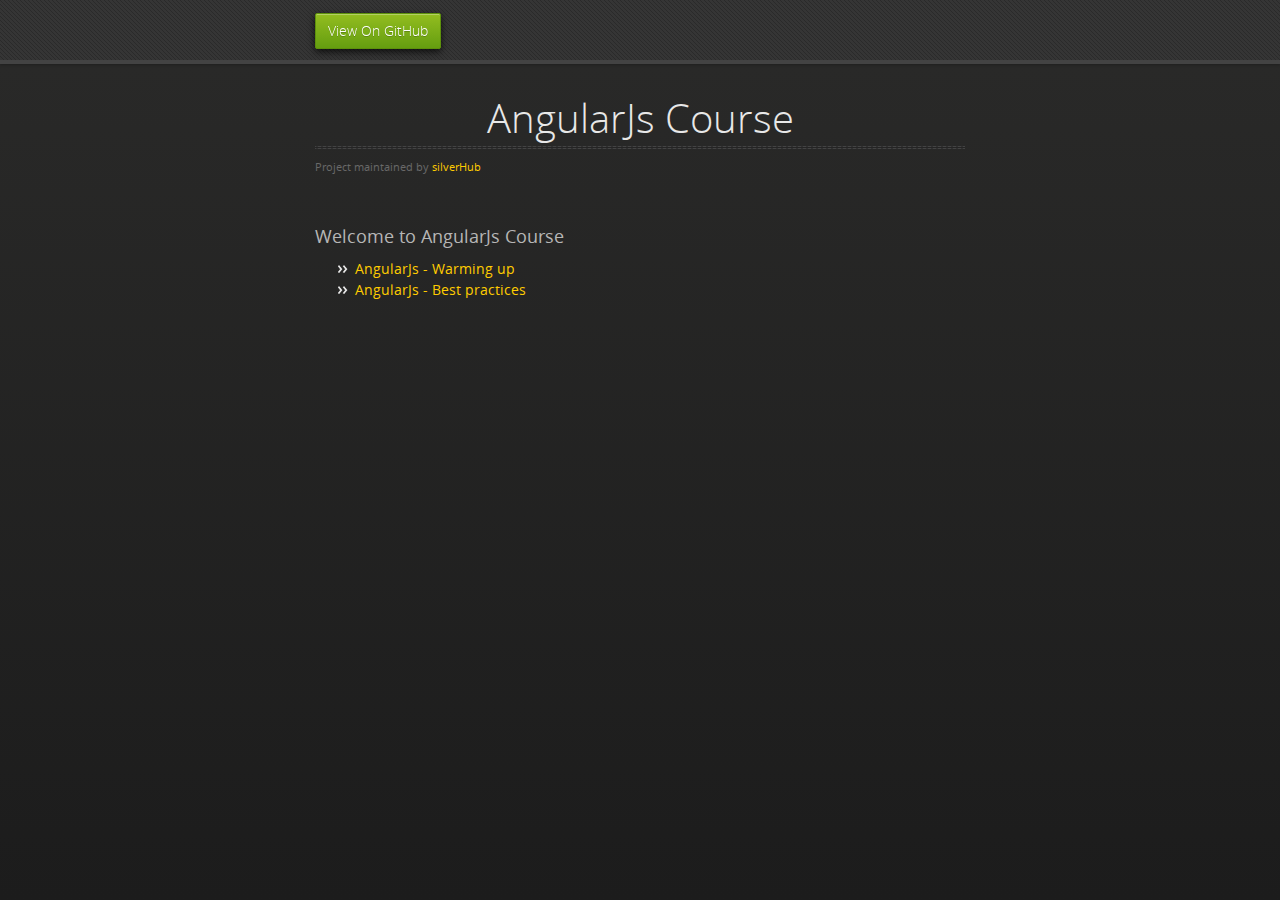
<file: index.html>
<!doctype html>
<html>
<head>
  <meta charset="utf-8">
  <meta http-equiv="X-UA-Compatible" content="chrome=1">
  <title>AngularJs Course by silverHub</title>
  <link rel="stylesheet" href="stylesheets/styles.css">
  <link rel="stylesheet" href="stylesheets/github-dark.css">
  <script src="https://ajax.googleapis.com/ajax/libs/jquery/1.7.1/jquery.min.js"></script>
  <script src="javascripts/respond.js"></script>
  <!--[if lt IE 9]>
  <script src="//html5shiv.googlecode.com/svn/trunk/html5.js"></script>
  <![endif]-->
  <!--[if lt IE 8]>
  <link rel="stylesheet" href="stylesheets/ie.css">
  <![endif]-->
  <meta name="viewport" content="width=device-width, initial-scale=1, user-scalable=no">

</head>
<body>
  <div id="header">
    <nav>
      <li class="fork"><a href="https://github.com/silverHub/AngularJsTraining">View On GitHub</a></li>
      <li class="downloads hidden" ><a href="https://github.com/silverHub/AngularJsTraining/zipball/master">ZIP</a></li>
      <li class="downloads hidden" ><a href="https://github.com/silverHub/AngularJsTraining/tarball/master">TAR</a></li>
      <li class="title hidden">DOWNLOADS</li>
    </nav>
  </div><!-- end header -->

  <div class="wrapper">

    <section>
      <div id="title">
        <h1>AngularJs Course</h1>
        <hr>
        <span class="credits left">Project maintained by <a href="https://github.com/silverHub">silverHub</a></span>
      </div>

      <h3>
        <a id="welcome-to-github-pages" class="anchor" href="#welcome-to-github-pages" aria-hidden="true"><span aria-hidden="true" class="octicon octicon-link"></span></a>
        Welcome to AngularJs Course
      </h3>


      <ul>
        <li> <a href="course/warmup.html">AngularJs - Warming up</a></li>
        <li> <a href="course/workout.html">AngularJs - Best practices</a></li>
      </ul>
    </section>

  </div>
  <!--[if !IE]><script>fixScale(document);</script><![endif]-->

</body>
</html>
</file>
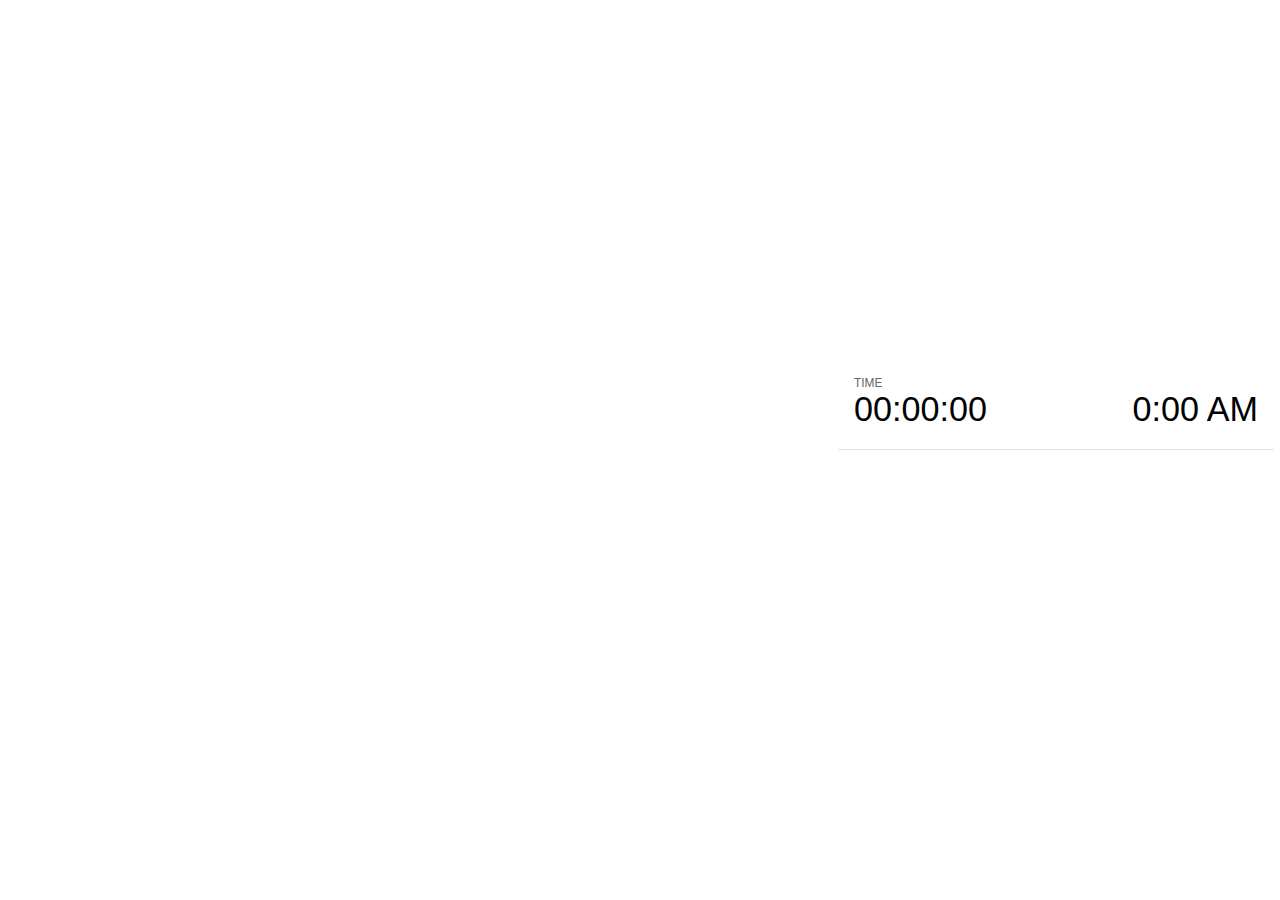
<file: course/plugin/notes/notes.html>
<!doctype html>
<html lang="en">
	<head>
		<meta charset="utf-8">

		<title>reveal.js - Slide Notes</title>

		<style>
			body {
				font-family: Helvetica;
			}

			#current-slide,
			#upcoming-slide,
			#speaker-controls {
				padding: 6px;
				box-sizing: border-box;
				-moz-box-sizing: border-box;
			}

			#current-slide iframe,
			#upcoming-slide iframe {
				width: 100%;
				height: 100%;
				border: 1px solid #ddd;
			}

			#current-slide .label,
			#upcoming-slide .label {
				position: absolute;
				top: 10px;
				left: 10px;
				font-weight: bold;
				font-size: 14px;
				z-index: 2;
				color: rgba( 255, 255, 255, 0.9 );
			}

			#current-slide {
				position: absolute;
				width: 65%;
				height: 100%;
				top: 0;
				left: 0;
				padding-right: 0;
			}

			#upcoming-slide {
				position: absolute;
				width: 35%;
				height: 40%;
				right: 0;
				top: 0;
			}

			#speaker-controls {
				position: absolute;
				top: 40%;
				right: 0;
				width: 35%;
				height: 60%;
				overflow: auto;

				font-size: 18px;
			}

				.speaker-controls-time.hidden,
				.speaker-controls-notes.hidden {
					display: none;
				}

				.speaker-controls-time .label,
				.speaker-controls-notes .label {
					text-transform: uppercase;
					font-weight: normal;
					font-size: 0.66em;
					color: #666;
					margin: 0;
				}

				.speaker-controls-time {
					border-bottom: 1px solid rgba( 200, 200, 200, 0.5 );
					margin-bottom: 10px;
					padding: 10px 16px;
					padding-bottom: 20px;
					cursor: pointer;
				}

				.speaker-controls-time .reset-button {
					opacity: 0;
					float: right;
					color: #666;
					text-decoration: none;
				}
				.speaker-controls-time:hover .reset-button {
					opacity: 1;
				}

				.speaker-controls-time .timer,
				.speaker-controls-time .clock {
					width: 50%;
					font-size: 1.9em;
				}

				.speaker-controls-time .timer {
					float: left;
				}

				.speaker-controls-time .clock {
					float: right;
					text-align: right;
				}

				.speaker-controls-time span.mute {
					color: #bbb;
				}

				.speaker-controls-notes {
					padding: 10px 16px;
				}

				.speaker-controls-notes .value {
					margin-top: 5px;
					line-height: 1.4;
					font-size: 1.2em;
				}

			.clear {
				clear: both;
			}

			@media screen and (max-width: 1080px) {
				#speaker-controls {
					font-size: 16px;
				}
			}

			@media screen and (max-width: 900px) {
				#speaker-controls {
					font-size: 14px;
				}
			}

			@media screen and (max-width: 800px) {
				#speaker-controls {
					font-size: 12px;
				}
			}

		</style>
	</head>

	<body>

		<div id="current-slide"></div>
		<div id="upcoming-slide"><span class="label">UPCOMING:</span></div>
		<div id="speaker-controls">
			<div class="speaker-controls-time">
				<h4 class="label">Time <span class="reset-button">Click to Reset</span></h4>
				<div class="clock">
					<span class="clock-value">0:00 AM</span>
				</div>
				<div class="timer">
					<span class="hours-value">00</span><span class="minutes-value">:00</span><span class="seconds-value">:00</span>
				</div>
				<div class="clear"></div>
			</div>

			<div class="speaker-controls-notes hidden">
				<h4 class="label">Notes</h4>
				<div class="value"></div>
			</div>
		</div>

		<script src="../../plugin/markdown/marked.js"></script>
		<script>

			(function() {

				var notes,
					notesValue,
					currentState,
					currentSlide,
					upcomingSlide,
					connected = false;

				window.addEventListener( 'message', function( event ) {

					var data = JSON.parse( event.data );

					// Messages sent by the notes plugin inside of the main window
					if( data && data.namespace === 'reveal-notes' ) {
						if( data.type === 'connect' ) {
							handleConnectMessage( data );
						}
						else if( data.type === 'state' ) {
							handleStateMessage( data );
						}
					}
					// Messages sent by the reveal.js inside of the current slide preview
					else if( data && data.namespace === 'reveal' ) {
						if( /ready/.test( data.eventName ) ) {
							// Send a message back to notify that the handshake is complete
							window.opener.postMessage( JSON.stringify({ namespace: 'reveal-notes', type: 'connected'} ), '*' );
						}
						else if( /slidechanged|fragmentshown|fragmenthidden|overviewshown|overviewhidden|paused|resumed/.test( data.eventName ) && currentState !== JSON.stringify( data.state ) ) {
							window.opener.postMessage( JSON.stringify({ method: 'setState', args: [ data.state ]} ), '*' );
						}
					}

				} );

				/**
				 * Called when the main window is trying to establish a
				 * connection.
				 */
				function handleConnectMessage( data ) {

					if( connected === false ) {
						connected = true;

						setupIframes( data );
						setupKeyboard();
						setupNotes();
						setupTimer();
					}

				}

				/**
				 * Called when the main window sends an updated state.
				 */
				function handleStateMessage( data ) {

					// Store the most recently set state to avoid circular loops
					// applying the same state
					currentState = JSON.stringify( data.state );

					// No need for updating the notes in case of fragment changes
					if ( data.notes ) {
						notes.classList.remove( 'hidden' );
						notesValue.style.whiteSpace = data.whitespace;
						if( data.markdown ) {
							notesValue.innerHTML = marked( data.notes );
						}
						else {
							notesValue.innerHTML = data.notes;
						}
					}
					else {
						notes.classList.add( 'hidden' );
					}

					// Update the note slides
					currentSlide.contentWindow.postMessage( JSON.stringify({ method: 'setState', args: [ data.state ] }), '*' );
					upcomingSlide.contentWindow.postMessage( JSON.stringify({ method: 'setState', args: [ data.state ] }), '*' );
					upcomingSlide.contentWindow.postMessage( JSON.stringify({ method: 'next' }), '*' );

				}

				// Limit to max one state update per X ms
				handleStateMessage = debounce( handleStateMessage, 200 );

				/**
				 * Forward keyboard events to the current slide window.
				 * This enables keyboard events to work even if focus
				 * isn't set on the current slide iframe.
				 */
				function setupKeyboard() {

					document.addEventListener( 'keydown', function( event ) {
						currentSlide.contentWindow.postMessage( JSON.stringify({ method: 'triggerKey', args: [ event.keyCode ] }), '*' );
					} );

				}

				/**
				 * Creates the preview iframes.
				 */
				function setupIframes( data ) {

					var params = [
						'receiver',
						'progress=false',
						'history=false',
						'transition=none',
						'autoSlide=0',
						'backgroundTransition=none'
					].join( '&' );

					var hash = '#/' + data.state.indexh + '/' + data.state.indexv;
					var currentURL = data.url + '?' + params + '&postMessageEvents=true' + hash;
					var upcomingURL = data.url + '?' + params + '&controls=false' + hash;

					currentSlide = document.createElement( 'iframe' );
					currentSlide.setAttribute( 'width', 1280 );
					currentSlide.setAttribute( 'height', 1024 );
					currentSlide.setAttribute( 'src', currentURL );
					document.querySelector( '#current-slide' ).appendChild( currentSlide );

					upcomingSlide = document.createElement( 'iframe' );
					upcomingSlide.setAttribute( 'width', 640 );
					upcomingSlide.setAttribute( 'height', 512 );
					upcomingSlide.setAttribute( 'src', upcomingURL );
					document.querySelector( '#upcoming-slide' ).appendChild( upcomingSlide );

				}

				/**
				 * Setup the notes UI.
				 */
				function setupNotes() {

					notes = document.querySelector( '.speaker-controls-notes' );
					notesValue = document.querySelector( '.speaker-controls-notes .value' );

				}

				/**
				 * Create the timer and clock and start updating them
				 * at an interval.
				 */
				function setupTimer() {

					var start = new Date(),
						timeEl = document.querySelector( '.speaker-controls-time' ),
						clockEl = timeEl.querySelector( '.clock-value' ),
						hoursEl = timeEl.querySelector( '.hours-value' ),
						minutesEl = timeEl.querySelector( '.minutes-value' ),
						secondsEl = timeEl.querySelector( '.seconds-value' );

					function _updateTimer() {

						var diff, hours, minutes, seconds,
							now = new Date();

						diff = now.getTime() - start.getTime();
						hours = Math.floor( diff / ( 1000 * 60 * 60 ) );
						minutes = Math.floor( ( diff / ( 1000 * 60 ) ) % 60 );
						seconds = Math.floor( ( diff / 1000 ) % 60 );

						clockEl.innerHTML = now.toLocaleTimeString( 'en-US', { hour12: true, hour: '2-digit', minute:'2-digit' } );
						hoursEl.innerHTML = zeroPadInteger( hours );
						hoursEl.className = hours > 0 ? '' : 'mute';
						minutesEl.innerHTML = ':' + zeroPadInteger( minutes );
						minutesEl.className = minutes > 0 ? '' : 'mute';
						secondsEl.innerHTML = ':' + zeroPadInteger( seconds );

					}

					// Update once directly
					_updateTimer();

					// Then update every second
					setInterval( _updateTimer, 1000 );

					timeEl.addEventListener( 'click', function() {
						start = new Date();
						_updateTimer();
						return false;
					} );

				}

				function zeroPadInteger( num ) {

					var str = '00' + parseInt( num );
					return str.substring( str.length - 2 );

				}

				/**
				 * Limits the frequency at which a function can be called.
				 */
				function debounce( fn, ms ) {

					var lastTime = 0,
						timeout;

					return function() {

						var args = arguments;
						var context = this;

						clearTimeout( timeout );

						var timeSinceLastCall = Date.now() - lastTime;
						if( timeSinceLastCall > ms ) {
							fn.apply( context, args );
							lastTime = Date.now();
						}
						else {
							timeout = setTimeout( function() {
								fn.apply( context, args );
								lastTime = Date.now();
							}, ms - timeSinceLastCall );
						}

					}

				}

			})();

		</script>
	</body>
</html>
</file>
<file: stylesheets/styles.css>
@font-face {
  font-family: 'OpenSansLight';
  src: url("../fonts/OpenSans-Light-webfont.eot");
  src: url("../fonts/OpenSans-Light-webfont.eot?#iefix") format("embedded-opentype"), url("../fonts/OpenSans-Light-webfont.woff") format("woff"), url("../fonts/OpenSans-Light-webfont.ttf") format("truetype"), url("../fonts/OpenSans-Light-webfont.svg#OpenSansLight") format("svg");
  font-weight: normal;
  font-style: normal;
}

@font-face {
  font-family: 'OpenSansLightItalic';
  src: url("../fonts/OpenSans-LightItalic-webfont.eot");
  src: url("../fonts/OpenSans-LightItalic-webfont.eot?#iefix") format("embedded-opentype"), url("../fonts/OpenSans-LightItalic-webfont.woff") format("woff"), url("../fonts/OpenSans-LightItalic-webfont.ttf") format("truetype"), url("../fonts/OpenSans-LightItalic-webfont.svg#OpenSansLightItalic") format("svg");
  font-weight: normal;
  font-style: normal;
}

@font-face {
  font-family: 'OpenSansRegular';
  src: url("../fonts/OpenSans-Regular-webfont.eot");
  src: url("../fonts/OpenSans-Regular-webfont.eot?#iefix") format("embedded-opentype"), url("../fonts/OpenSans-Regular-webfont.woff") format("woff"), url("../fonts/OpenSans-Regular-webfont.ttf") format("truetype"), url("../fonts/OpenSans-Regular-webfont.svg#OpenSansRegular") format("svg");
  font-weight: normal;
  font-style: normal;
  -webkit-font-smoothing: antialiased;
}

@font-face {
  font-family: 'OpenSansItalic';
  src: url("../fonts/OpenSans-Italic-webfont.eot");
  src: url("../fonts/OpenSans-Italic-webfont.eot?#iefix") format("embedded-opentype"), url("../fonts/OpenSans-Italic-webfont.woff") format("woff"), url("../fonts/OpenSans-Italic-webfont.ttf") format("truetype"), url("../fonts/OpenSans-Italic-webfont.svg#OpenSansItalic") format("svg");
  font-weight: normal;
  font-style: normal;
  -webkit-font-smoothing: antialiased;
}

@font-face {
  font-family: 'OpenSansSemibold';
  src: url("../fonts/OpenSans-Semibold-webfont.eot");
  src: url("../fonts/OpenSans-Semibold-webfont.eot?#iefix") format("embedded-opentype"), url("../fonts/OpenSans-Semibold-webfont.woff") format("woff"), url("../fonts/OpenSans-Semibold-webfont.ttf") format("truetype"), url("../fonts/OpenSans-Semibold-webfont.svg#OpenSansSemibold") format("svg");
  font-weight: normal;
  font-style: normal;
  -webkit-font-smoothing: antialiased;
}

@font-face {
  font-family: 'OpenSansSemiboldItalic';
  src: url("../fonts/OpenSans-SemiboldItalic-webfont.eot");
  src: url("../fonts/OpenSans-SemiboldItalic-webfont.eot?#iefix") format("embedded-opentype"), url("../fonts/OpenSans-SemiboldItalic-webfont.woff") format("woff"), url("../fonts/OpenSans-SemiboldItalic-webfont.ttf") format("truetype"), url("../fonts/OpenSans-SemiboldItalic-webfont.svg#OpenSansSemiboldItalic") format("svg");
  font-weight: normal;
  font-style: normal;
  -webkit-font-smoothing: antialiased;
}

@font-face {
  font-family: 'OpenSansBold';
  src: url("../fonts/OpenSans-Bold-webfont.eot");
  src: url("../fonts/OpenSans-Bold-webfont.eot?#iefix") format("embedded-opentype"), url("../fonts/OpenSans-Bold-webfont.woff") format("woff"), url("../fonts/OpenSans-Bold-webfont.ttf") format("truetype"), url("../fonts/OpenSans-Bold-webfont.svg#OpenSansBold") format("svg");
  font-weight: normal;
  font-style: normal;
  -webkit-font-smoothing: antialiased;
}

@font-face {
  font-family: 'OpenSansBoldItalic';
  src: url("../fonts/OpenSans-BoldItalic-webfont.eot");
  src: url("../fonts/OpenSans-BoldItalic-webfont.eot?#iefix") format("embedded-opentype"), url("../fonts/OpenSans-BoldItalic-webfont.woff") format("woff"), url("../fonts/OpenSans-BoldItalic-webfont.ttf") format("truetype"), url("../fonts/OpenSans-BoldItalic-webfont.svg#OpenSansBoldItalic") format("svg");
  font-weight: normal;
  font-style: normal;
  -webkit-font-smoothing: antialiased;
}

/* normalize.css 2012-02-07T12:37 UTC - https://github.com/necolas/normalize.css */
/* =============================================================================
   HTML5 display definitions
   ========================================================================== */
/*
 * Corrects block display not defined in IE6/7/8/9 & FF3
 */
article,
aside,
details,
figcaption,
figure,
footer,
header,
hgroup,
nav,
section,
summary {
  display: block;
}

/*
 * Corrects inline-block display not defined in IE6/7/8/9 & FF3
 */
audio,
canvas,
video {
  display: inline-block;
  *display: inline;
  *zoom: 1;
}

/*
 * Prevents modern browsers from displaying 'audio' without controls
 */
audio:not([controls]) {
  display: none;
}

/*
 * Addresses styling for 'hidden' attribute not present in IE7/8/9, FF3, S4
 * Known issue: no IE6 support
 */
[hidden] {
  display: none;
}

/* =============================================================================
   Base
   ========================================================================== */
/*
 * 1. Corrects text resizing oddly in IE6/7 when body font-size is set using em units
 *    http://clagnut.com/blog/348/#c790
 * 2. Prevents iOS text size adjust after orientation change, without disabling user zoom
 *    www.456bereastreet.com/archive/201012/controlling_text_size_in_safari_for_ios_without_disabling_user_zoom/
 */
html {
  font-size: 100%;
  /* 1 */
  -webkit-text-size-adjust: 100%;
  /* 2 */
  -ms-text-size-adjust: 100%;
  /* 2 */
}

/*
 * Addresses font-family inconsistency between 'textarea' and other form elements.
 */
html,
button,
input,
select,
textarea {
  font-family: sans-serif;
}

/*
 * Addresses margins handled incorrectly in IE6/7
 */
body {
  margin: 0;
}

/* =============================================================================
   Links
   ========================================================================== */
/*
 * Addresses outline displayed oddly in Chrome
 */
a:focus {
  outline: thin dotted;
}

/*
 * Improves readability when focused and also mouse hovered in all browsers
 * people.opera.com/patrickl/experiments/keyboard/test
 */
a:hover,
a:active {
  outline: 0;
}

/* =============================================================================
   Typography
   ========================================================================== */
/*
 * Addresses font sizes and margins set differently in IE6/7
 * Addresses font sizes within 'section' and 'article' in FF4+, Chrome, S5
 */
h1 {
  font-size: 2em;
  margin: 0.67em 0;
}

h2 {
  font-size: 1.5em;
  margin: 0.83em 0;
}

h3 {
  font-size: 1.17em;
  margin: 1em 0;
}

h4 {
  font-size: 1em;
  margin: 1.33em 0;
}

h5 {
  font-size: 0.83em;
  margin: 1.67em 0;
}

h6 {
  font-size: 0.75em;
  margin: 2.33em 0;
}

/*
 * Addresses styling not present in IE7/8/9, S5, Chrome
 */
abbr[title] {
  border-bottom: 1px dotted;
}

/*
 * Addresses style set to 'bolder' in FF3+, S4/5, Chrome
*/
b,
strong {
  font-weight: bold;
}

blockquote {
  margin: 1em 40px;
}

/*
 * Addresses styling not present in S5, Chrome
 */
dfn {
  font-style: italic;
}

/*
 * Addresses styling not present in IE6/7/8/9
 */
mark {
  background: #ff0;
  color: #000;
}

/*
 * Addresses margins set differently in IE6/7
 */
p,
pre {
  margin: 1em 0;
}

/*
 * Corrects font family set oddly in IE6, S4/5, Chrome
 * en.wikipedia.org/wiki/User:Davidgothberg/Test59
 */
pre,
code,
kbd,
samp {
  font-family: monospace, serif;
  _font-family: 'courier new', monospace;
  font-size: 1em;
}

/*
 * 1. Addresses CSS quotes not supported in IE6/7
 * 2. Addresses quote property not supported in S4
 */
/* 1 */
q {
  quotes: none;
}

/* 2 */
q:before,
q:after {
  content: '';
  content: none;
}

small {
  font-size: 75%;
}

/*
 * Prevents sub and sup affecting line-height in all browsers
 * gist.github.com/413930
 */
sub,
sup {
  font-size: 75%;
  line-height: 0;
  position: relative;
  vertical-align: baseline;
}

sup {
  top: -0.5em;
}

sub {
  bottom: -0.25em;
}

/* =============================================================================
   Lists
   ========================================================================== */
/*
 * Addresses margins set differently in IE6/7
 */
dl,
menu,
ol,
ul {
  margin: 1em 0;
}

dd {
  margin: 0 0 0 40px;
}

/*
 * Addresses paddings set differently in IE6/7
 */
menu,
ol,
ul {
  padding: 0 0 0 40px;
}

/*
 * Corrects list images handled incorrectly in IE7
 */
nav ul,
nav ol {
  list-style: none;
  list-style-image: none;
}

/* =============================================================================
   Embedded content
   ========================================================================== */
/*
 * 1. Removes border when inside 'a' element in IE6/7/8/9, FF3
 * 2. Improves image quality when scaled in IE7
 *    code.flickr.com/blog/2008/11/12/on-ui-quality-the-little-things-client-side-image-resizing/
 */
img {
  border: 0;
  /* 1 */
  -ms-interpolation-mode: bicubic;
  /* 2 */
}

/*
 * Corrects overflow displayed oddly in IE9
 */
svg:not(:root) {
  overflow: hidden;
}

/* =============================================================================
   Figures
   ========================================================================== */
/*
 * Addresses margin not present in IE6/7/8/9, S5, O11
 */
figure {
  margin: 0;
}

/* =============================================================================
   Forms
   ========================================================================== */
/*
 * Corrects margin displayed oddly in IE6/7
 */
form {
  margin: 0;
}

/*
 * Define consistent border, margin, and padding
 */
fieldset {
  border: 1px solid #c0c0c0;
  margin: 0 2px;
  padding: 0.35em 0.625em 0.75em;
}

/*
 * 1. Corrects color not being inherited in IE6/7/8/9
 * 2. Corrects text not wrapping in FF3
 * 3. Corrects alignment displayed oddly in IE6/7
 */
legend {
  border: 0;
  /* 1 */
  padding: 0;
  white-space: normal;
  /* 2 */
  *margin-left: -7px;
  /* 3 */
}

/*
 * 1. Corrects font size not being inherited in all browsers
 * 2. Addresses margins set differently in IE6/7, FF3+, S5, Chrome
 * 3. Improves appearance and consistency in all browsers
 */
button,
input,
select,
textarea {
  font-size: 100%;
  /* 1 */
  margin: 0;
  /* 2 */
  vertical-align: baseline;
  /* 3 */
  *vertical-align: middle;
  /* 3 */
}

/*
 * Addresses FF3/4 setting line-height on 'input' using !important in the UA stylesheet
 */
button,
input {
  line-height: normal;
  /* 1 */
}

/*
 * 1. Improves usability and consistency of cursor style between image-type 'input' and others
 * 2. Corrects inability to style clickable 'input' types in iOS
 * 3. Removes inner spacing in IE7 without affecting normal text inputs
 *    Known issue: inner spacing remains in IE6
 */
button,
input[type="button"],
input[type="reset"],
input[type="submit"] {
  cursor: pointer;
  /* 1 */
  -webkit-appearance: button;
  /* 2 */
  *overflow: visible;
  /* 3 */
}

/*
 * Re-set default cursor for disabled elements
 */
button[disabled],
input[disabled] {
  cursor: default;
}

/*
 * 1. Addresses box sizing set to content-box in IE8/9
 * 2. Removes excess padding in IE8/9
 * 3. Removes excess padding in IE7
      Known issue: excess padding remains in IE6
 */
input[type="checkbox"],
input[type="radio"] {
  box-sizing: border-box;
  /* 1 */
  padding: 0;
  /* 2 */
  *height: 13px;
  /* 3 */
  *width: 13px;
  /* 3 */
}

/*
 * 1. Addresses appearance set to searchfield in S5, Chrome
 * 2. Addresses box-sizing set to border-box in S5, Chrome (include -moz to future-proof)
 */
input[type="search"] {
  -webkit-appearance: textfield;
  /* 1 */
  -moz-box-sizing: content-box;
  -webkit-box-sizing: content-box;
  /* 2 */
  box-sizing: content-box;
}

/*
 * Removes inner padding and search cancel button in S5, Chrome on OS X
 */
input[type="search"]::-webkit-search-decoration,
input[type="search"]::-webkit-search-cancel-button {
  -webkit-appearance: none;
}

/*
 * Removes inner padding and border in FF3+
 * www.sitepen.com/blog/2008/05/14/the-devils-in-the-details-fixing-dojos-toolbar-buttons/
 */
button::-moz-focus-inner,
input::-moz-focus-inner {
  border: 0;
  padding: 0;
}

/*
 * 1. Removes default vertical scrollbar in IE6/7/8/9
 * 2. Improves readability and alignment in all browsers
 */
textarea {
  overflow: auto;
  /* 1 */
  vertical-align: top;
  /* 2 */
}

/* =============================================================================
   Tables
   ========================================================================== */
/*
 * Remove most spacing between table cells
 */
table {
  border-collapse: collapse;
  border-spacing: 0;
}

body {
  padding: 0px 0 20px 0px;
  margin: 0px;
  font: 14px/1.5 "OpenSansRegular", "Helvetica Neue", Helvetica, Arial, sans-serif;
  color: #f0e7d5;
  font-weight: normal;
  background: #252525;
  background-attachment: fixed !important;
  background: -webkit-gradient(linear, 50% 0%, 50% 100%, color-stop(0%, #2a2a29), color-stop(100%, #1c1c1c));
  background: -webkit-linear-gradient(#2a2a29, #1c1c1c);
  background: -moz-linear-gradient(#2a2a29, #1c1c1c);
  background: -o-linear-gradient(#2a2a29, #1c1c1c);
  background: -ms-linear-gradient(#2a2a29, #1c1c1c);
  background: linear-gradient(#2a2a29, #1c1c1c);
}

h1, h2, h3, h4, h5, h6 {
  color: #e8e8e8;
  margin: 0 0 10px;
  font-family: 'OpenSansRegular', "Helvetica Neue", Helvetica, Arial, sans-serif;
  font-weight: normal;
}

p, ul, ol, table, pre, dl {
  margin: 0 0 20px;
}

h1, h2, h3 {
  line-height: 1.1;
}

h1 {
  font-size: 28px;
}

h2 {
  font-size: 24px;
}

h4, h5, h6 {
  color: #e8e8e8;
}

h3 {
  font-size: 18px;
  line-height: 24px;
  font-family: 'OpenSansRegular', "Helvetica Neue", Helvetica, Arial, sans-serif !important;
  font-weight: normal;
  color: #b6b6b6;
}

a {
  color: #ffcc00;
  font-weight: 400;
  text-decoration: none;
}
a:hover {
  color: #ffeb9b;
}

a small {
  font-size: 11px;
  color: #666;
  margin-top: -0.6em;
  display: block;
}

ul {
  list-style-image: url("../images/bullet.png");
}

strong {
  font-family: 'OpenSansBold', "Helvetica Neue", Helvetica, Arial, sans-serif !important;
  font-weight: normal;
}

.wrapper {
  max-width: 650px;
  margin: 0 auto;
  position: relative;
  padding: 0 20px;
}

section img {
  max-width: 100%;
}

blockquote {
  border-left: 3px solid #ffcc00;
  margin: 0;
  padding: 0 0 0 20px;
  font-style: italic;
}

code {
  font-family: "Lucida Sans", Monaco, Bitstream Vera Sans Mono, Lucida Console, Terminal;
  color: #efefef;
  font-size: 13px;
  margin: 0 4px;
  padding: 4px 6px;
  -moz-border-radius: 2px;
  -webkit-border-radius: 2px;
  -o-border-radius: 2px;
  -ms-border-radius: 2px;
  -khtml-border-radius: 2px;
  border-radius: 2px;
}

pre {
  padding: 8px 15px;
  background: #191919;
  -moz-border-radius: 2px;
  -webkit-border-radius: 2px;
  -o-border-radius: 2px;
  -ms-border-radius: 2px;
  -khtml-border-radius: 2px;
  border-radius: 2px;
  border: 1px solid #121212;
  -moz-box-shadow: inset 0 1px 3px rgba(0, 0, 0, 0.3);
  -webkit-box-shadow: inset 0 1px 3px rgba(0, 0, 0, 0.3);
  -o-box-shadow: inset 0 1px 3px rgba(0, 0, 0, 0.3);
  box-shadow: inset 0 1px 3px rgba(0, 0, 0, 0.3);
  overflow: auto;
  overflow-y: hidden;
}
pre code {
  color: #efefef;
  text-shadow: 0px 1px 0px #000;
  margin: 0;
  padding: 0;
}

table {
  width: 100%;
  border-collapse: collapse;
}

th {
  text-align: left;
  padding: 5px 10px;
  border-bottom: 1px solid #434343;
  color: #b6b6b6;
  font-family: 'OpenSansSemibold', "Helvetica Neue", Helvetica, Arial, sans-serif !important;
  font-weight: normal;
}

td {
  text-align: left;
  padding: 5px 10px;
  border-bottom: 1px solid #434343;
}

hr {
  border: 0;
  outline: none;
  height: 3px;
  background: transparent url("../images/hr.gif") center center repeat-x;
  margin: 0 0 20px;
}

dt {
  color: #F0E7D5;
  font-family: 'OpenSansSemibold', "Helvetica Neue", Helvetica, Arial, sans-serif !important;
  font-weight: normal;
}

#header {
  z-index: 100;
  left: 0;
  top: 0px;
  height: 60px;
  width: 100%;
  position: fixed;
  background: url(../images/nav-bg.gif) #353535;
  border-bottom: 4px solid #434343;
  -moz-box-shadow: 0px 1px 3px rgba(0, 0, 0, 0.25);
  -webkit-box-shadow: 0px 1px 3px rgba(0, 0, 0, 0.25);
  -o-box-shadow: 0px 1px 3px rgba(0, 0, 0, 0.25);
  box-shadow: 0px 1px 3px rgba(0, 0, 0, 0.25);
}
#header nav {
  max-width: 650px;
  margin: 0 auto;
  padding: 0 10px;
  background: blue;
  margin: 6px auto;
}
#header nav li {
  font-family: 'OpenSansLight', "Helvetica Neue", Helvetica, Arial, sans-serif;
  font-weight: normal;
  list-style: none;
  display: inline;
  color: white;
  line-height: 50px;
  text-shadow: 0px 1px 0px rgba(0, 0, 0, 0.2);
  font-size: 14px;
}
#header nav li a {
  color: white;
  border: 1px solid #5d910b;
  background: -webkit-gradient(linear, 50% 0%, 50% 100%, color-stop(0%, #93bd20), color-stop(100%, #659e10));
  background: -webkit-linear-gradient(#93bd20, #659e10);
  background: -moz-linear-gradient(#93bd20, #659e10);
  background: -o-linear-gradient(#93bd20, #659e10);
  background: -ms-linear-gradient(#93bd20, #659e10);
  background: linear-gradient(#93bd20, #659e10);
  -moz-border-radius: 2px;
  -webkit-border-radius: 2px;
  -o-border-radius: 2px;
  -ms-border-radius: 2px;
  -khtml-border-radius: 2px;
  border-radius: 2px;
  -moz-box-shadow: inset 0px 1px 0px rgba(255, 255, 255, 0.3), 0px 3px 7px rgba(0, 0, 0, 0.7);
  -webkit-box-shadow: inset 0px 1px 0px rgba(255, 255, 255, 0.3), 0px 3px 7px rgba(0, 0, 0, 0.7);
  -o-box-shadow: inset 0px 1px 0px rgba(255, 255, 255, 0.3), 0px 3px 7px rgba(0, 0, 0, 0.7);
  box-shadow: inset 0px 1px 0px rgba(255, 255, 255, 0.3), 0px 3px 7px rgba(0, 0, 0, 0.7);
  background-color: #93bd20;
  padding: 10px 12px;
  margin-top: 6px;
  line-height: 14px;
  font-size: 14px;
  display: inline-block;
  text-align: center;
}
#header nav li a:hover {
  background: -webkit-gradient(linear, 50% 0%, 50% 100%, color-stop(0%, #749619), color-stop(100%, #527f0e));
  background: -webkit-linear-gradient(#749619, #527f0e);
  background: -moz-linear-gradient(#749619, #527f0e);
  background: -o-linear-gradient(#749619, #527f0e);
  background: -ms-linear-gradient(#749619, #527f0e);
  background: linear-gradient(#749619, #527f0e);
  background-color: #659e10;
  border: 1px solid #527f0e;
  -moz-box-shadow: inset 0px 1px 1px rgba(0, 0, 0, 0.2), 0px 1px 0px rgba(0, 0, 0, 0);
  -webkit-box-shadow: inset 0px 1px 1px rgba(0, 0, 0, 0.2), 0px 1px 0px rgba(0, 0, 0, 0);
  -o-box-shadow: inset 0px 1px 1px rgba(0, 0, 0, 0.2), 0px 1px 0px rgba(0, 0, 0, 0);
  box-shadow: inset 0px 1px 1px rgba(0, 0, 0, 0.2), 0px 1px 0px rgba(0, 0, 0, 0);
}
#header nav li.fork {
  float: left;
  margin-left: 0px;
}
#header nav li.downloads {
  float: right;
  margin-left: 6px;
}
#header nav li.title {
  float: right;
  margin-right: 10px;
  font-size: 11px;
}

section {
  max-width: 650px;
  padding: 30px 0px 50px 0px;
  margin: 20px 0;
  margin-top: 70px;
}
section #title {
  border: 0;
  outline: none;
  margin: 0 0 50px 0;
  padding: 0 0 5px 0;
}
section #title h1 {
  font-family: 'OpenSansLight', "Helvetica Neue", Helvetica, Arial, sans-serif;
  font-weight: normal;
  font-size: 40px;
  text-align: center;
  line-height: 36px;
}
section #title p {
  color: #d7cfbe;
  font-family: 'OpenSansLight', "Helvetica Neue", Helvetica, Arial, sans-serif;
  font-weight: normal;
  font-size: 18px;
  text-align: center;
}
section #title .credits {
  font-size: 11px;
  font-family: 'OpenSansRegular', "Helvetica Neue", Helvetica, Arial, sans-serif;
  font-weight: normal;
  color: #696969;
  margin-top: -10px;
}
section #title .credits.left {
  float: left;
}
section #title .credits.right {
  float: right;
}

@media print, screen and (max-width: 720px) {
  #title .credits {
    display: block;
    width: 100%;
    line-height: 30px;
    text-align: center;
  }
  #title .credits .left {
    float: none;
    display: block;
  }
  #title .credits .right {
    float: none;
    display: block;
  }
}
@media print, screen and (max-width: 480px) {
  #header {
    margin-top: -20px;
  }

  section {
    margin-top: 40px;
  }

  nav {
    display: none;
  }
}

.hidden{
  display: none!important;
}
</file>
<file: stylesheets/github-dark.css>
/*
   Copyright 2014 GitHub Inc.

   Licensed under the Apache License, Version 2.0 (the "License");
   you may not use this file except in compliance with the License.
   You may obtain a copy of the License at

       http://www.apache.org/licenses/LICENSE-2.0

   Unless required by applicable law or agreed to in writing, software
   distributed under the License is distributed on an "AS IS" BASIS,
   WITHOUT WARRANTIES OR CONDITIONS OF ANY KIND, either express or implied.
   See the License for the specific language governing permissions and
   limitations under the License.

*/

.pl-c /* comment */ {
  color: #969896;
}

.pl-c1      /* constant, markup.raw, meta.diff.header, meta.module-reference, meta.property-name, support, support.constant, support.variable, variable.other.constant */,
.pl-s .pl-v /* string variable */ {
  color: #0099cd;
}

.pl-e  /* entity */,
.pl-en /* entity.name */ {
  color: #9774cb;
}

.pl-s .pl-s1 /* string source */,
.pl-smi      /* storage.modifier.import, storage.modifier.package, storage.type.java, variable.other, variable.parameter.function */ {
  color: #ddd;
}

.pl-ent /* entity.name.tag */ {
  color: #7bcc72;
}

.pl-k /* keyword, storage, storage.type */ {
  color: #cc2372;
}

.pl-pds              /* punctuation.definition.string, string.regexp.character-class */,
.pl-s                /* string */,
.pl-s .pl-pse .pl-s1 /* string punctuation.section.embedded source */,
.pl-sr               /* string.regexp */,
.pl-sr .pl-cce       /* string.regexp constant.character.escape */,
.pl-sr .pl-sra       /* string.regexp string.regexp.arbitrary-repitition */,
.pl-sr .pl-sre       /* string.regexp source.ruby.embedded */ {
  color: #3c66e2;
}

.pl-v /* variable */ {
  color: #fb8764;
}

.pl-id /* invalid.deprecated */ {
  color: #e63525;
}

.pl-ii /* invalid.illegal */ {
  background-color: #e63525;
  color: #f8f8f8;
}

.pl-sr .pl-cce /* string.regexp constant.character.escape */ {
  color: #7bcc72;
  font-weight: bold;
}

.pl-ml /* markup.list */ {
  color: #c26b2b;
}

.pl-mh        /* markup.heading */,
.pl-mh .pl-en /* markup.heading entity.name */,
.pl-ms        /* meta.separator */ {
  color: #264ec5;
  font-weight: bold;
}

.pl-mq /* markup.quote */ {
  color: #00acac;
}

.pl-mi /* markup.italic */ {
  color: #ddd;
  font-style: italic;
}

.pl-mb /* markup.bold */ {
  color: #ddd;
  font-weight: bold;
}

.pl-md /* markup.deleted, meta.diff.header.from-file */ {
  background-color: #ffecec;
  color: #bd2c00;
}

.pl-mi1 /* markup.inserted, meta.diff.header.to-file */ {
  background-color: #eaffea;
  color: #55a532;
}

.pl-mdr /* meta.diff.range */ {
  color: #9774cb;
  font-weight: bold;
}

.pl-mo /* meta.output */ {
  color: #264ec5;
}
</file>
<file: stylesheets/ie.css>
nav {
  display: none;
}
</file>
